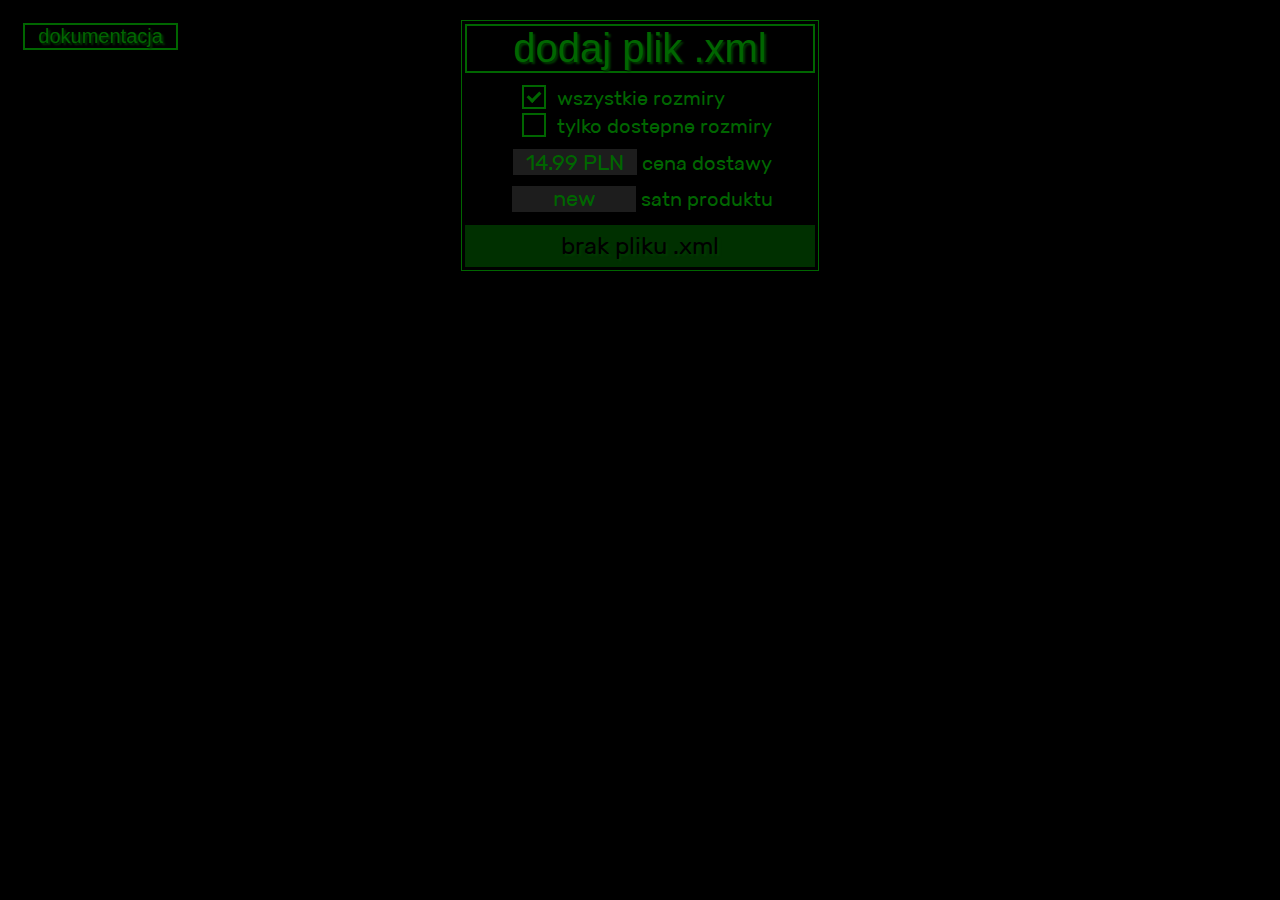
<file: index.html>
<!DOCTYPE html>
<html lang="pl-PL">

    <head>
        <meta http-equiv="Content-Type" content="text/html; charset=utf-8">
        <meta name="viewport" content="width=device-width, initial-scale=1">
        <title>Google Shopping Maker</title>
        <link rel='stylesheet' type='text/css' href='index.css'>
        <link rel='stylesheet' type='text/css' href='stuf.css'>
    </head>

    <body>
        <div class="main_area">
            <button class="" onclick="loadFile(this)">dodaj plik .xml</button>
            <div id="sizes">
                <label class="container">
                    <input id="size_all" type="checkbox" checked="true" onclick="radio(this)">
                    <span class="checkmark"></span>
                </label>
                <span class="radio tooltip">wszystkie rozmiry
                    <span class="tooltiptext">
                        przy wyborze tej opcji<br>wszystkie rozmiary w jakich<br>wystepują produkty zostana<br>dodane do pliku
                    </span>
                </span>
                <div class="separator"></div>
                <label class="container">
                    <input id="size_aval" type="checkbox" onclick="radio(this)">
                    <span class="checkmark"></span>
                </label>
                <span class="radio tooltip">tylko dostepne rozmiry
                    <span class="tooltiptext">
                        przy wyborze tej opcji<br>tylko rozmiary dostepne<br>w tej chwili w sklepie<br>zostana dodane do pliku
                    </span>
                </span>
            </div>
            <div>
                <input id="shipping_price" value="14.99 PLN" />
                <span class="tooltip">cena dostawy
                    <span class="tooltiptext">
                        wardoś dopisywana do wszystkich<br>produktów w piku
                    </span>
                </span>
            </div>
            <div>
                <input id="condition" value="new" />
                <span class="tooltip">satn produktu
                    <span class="tooltiptext">
                        wardoś dopisywana do wszystkich<br>produktów w piku
                    </span>
                </span>
            </div>

            <div>
                <button id="go" onclick="finalize()">brak pliku .xml</button>
            </div>

            <div class="ready save_area">
                <div>nazwa pliku:</div>
                <input id="save_name" value="export_googleshoppingpl" />
                <button onclick="SaveTextAsFile()">zapisz plik</button>
            </div>
        </div>

        <a class="documentation" href="documentation.html">
            <button>dokumentacja</button>
        </a>

        <textarea id="result" class="ready"></textarea>

        <div class="popup_wrap">
            <div class="popup_container">
                <div class="popup">
                    <div class="title">analiza doadanych danych</div>
                    <div class="values">
                        <table>
                            <col>
                            <col>
                            <col>

                            <tr>
                                <th>&lt;item&gt;</th>
                                <th>liczba</th>
                                <th>stan</th>
                            </tr>
                            <tr id="test_id">
                                <th>&lt;item&gt;</th>
                                <th>0</th>
                                <th>OK</th>
                            </tr>
                        </table>
                    </div>
                    <button onclick="CloseTestWindow()"> zamknij</button>
                </div>
            </div>
        </div>


        <script src="taxonomy-with-ids.pl-PL.js"></script>
        <script src="test.js"></script>
        <script src="file_constructor.js"></script>
        <script src="index.js"></script>
    </body>

</html>
</file>
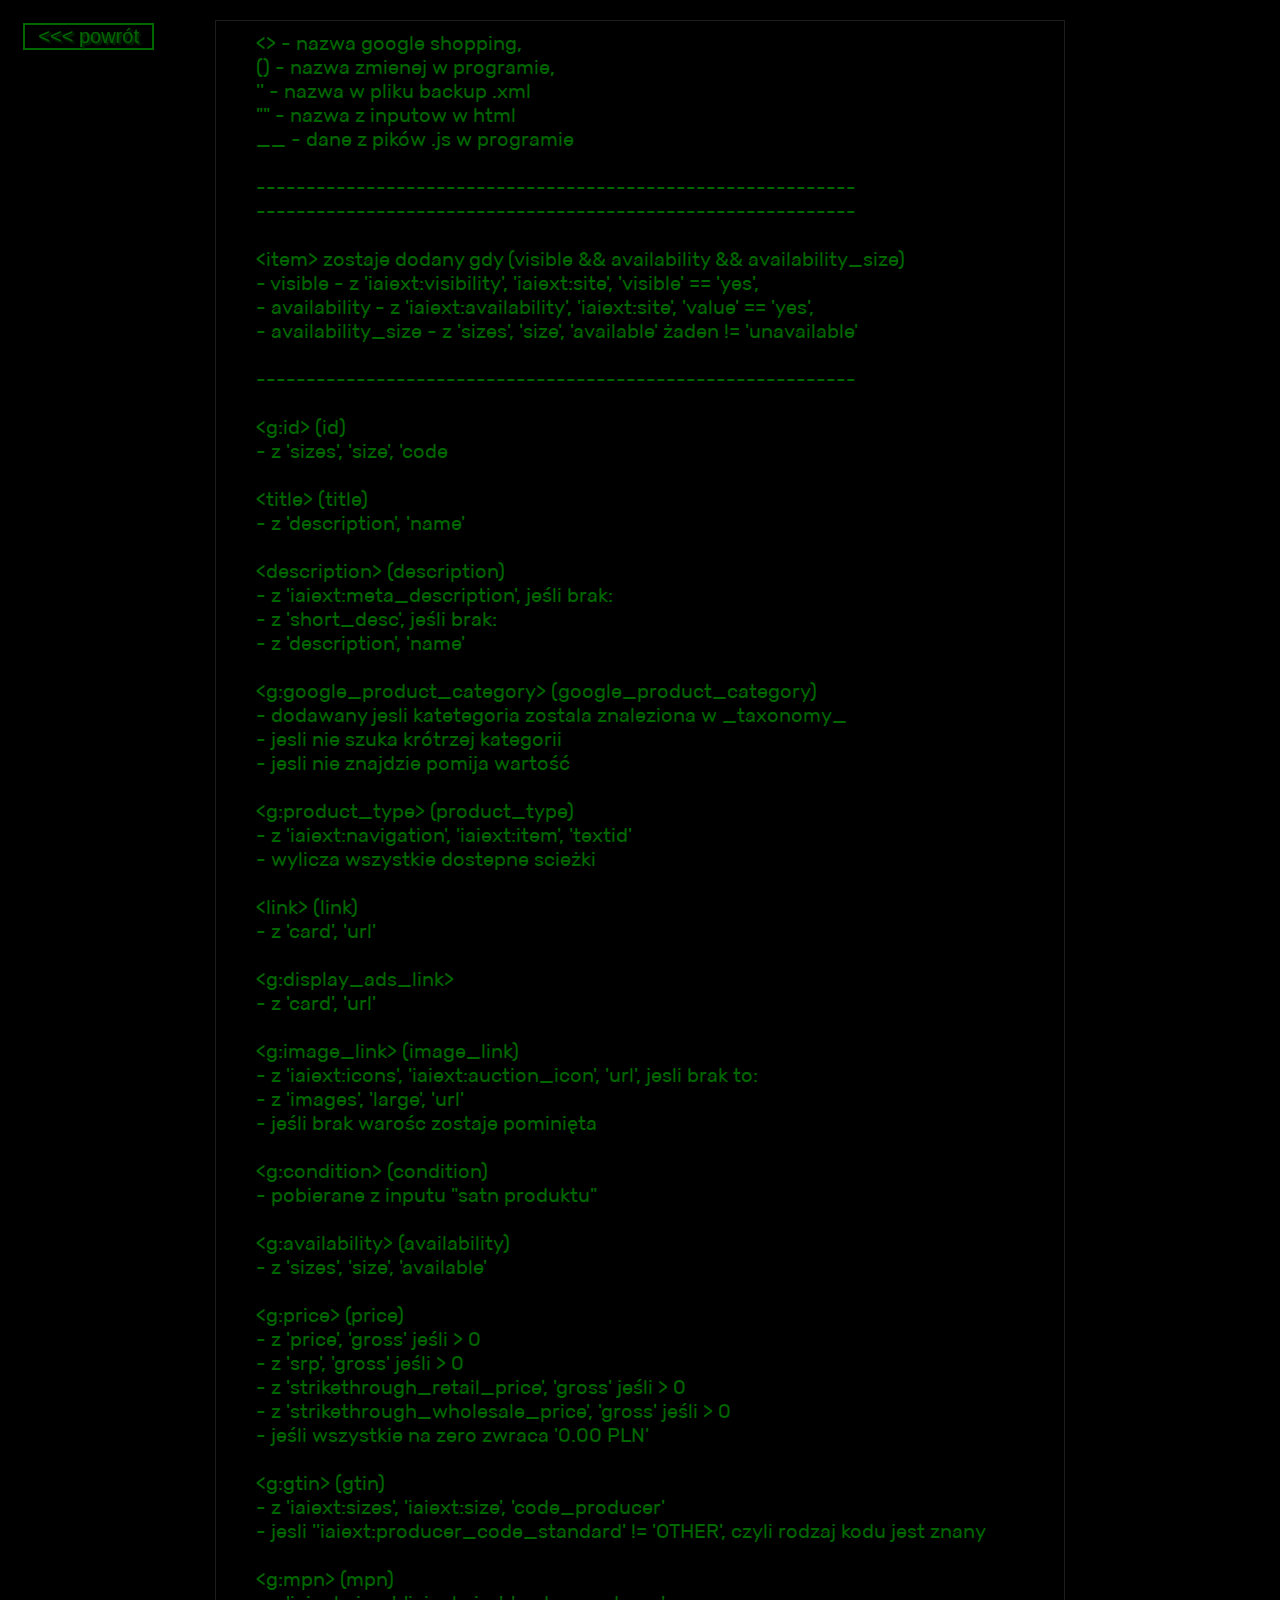
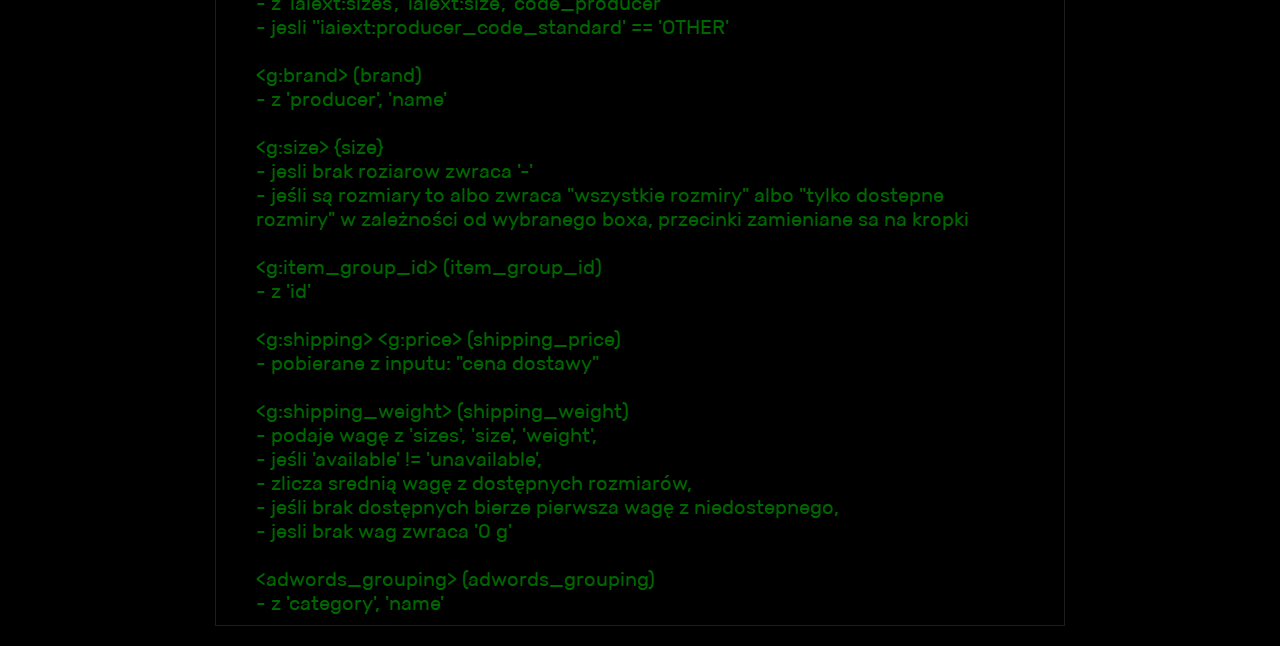
<file: documentation.html>
<!DOCTYPE html>
<html lang="pl-PL">

    <head>
        <meta http-equiv="Content-Type" content="text/html; charset=utf-8">
        <meta name="viewport" content="width=device-width, initial-scale=1">
        <title>Google Shopping Maker</title>
        <link rel='stylesheet' type='text/css' href='stuf.css'>
        <link rel='stylesheet' type='text/css' href='index.css'>
    </head>

    <body>
        <div class="main_area description">
            &lt;&gt; - nazwa google shopping,<br>() - nazwa zmienej w programie,<br>'' - nazwa w pliku backup .xml<br>"" - nazwa z inputow w html<br>__ - dane z pików .js w programie<br>&nbsp;<br>------------------------------------------------------------<br>------------------------------------------------------------<br>&nbsp;<br>&lt;item&gt; zostaje dodany gdy (visible && availability && availability_size)<br>- visible - z 'iaiext:visibility', 'iaiext:site', 'visible' == 'yes',<br>- availability - z 'iaiext:availability', 'iaiext:site', 'value' == 'yes',<br>- availability_size - z 'sizes', 'size', 'available' żaden != 'unavailable'<br>&nbsp;<br>------------------------------------------------------------<br>&nbsp;<br>&lt;g:id&gt; (id)<br>- z 'sizes', 'size', 'code<br>&nbsp;<br>&lt;title&gt; (title)<br>- z 'description', 'name'<br>&nbsp;<br>&lt;description&gt; (description)<br>- z 'iaiext:meta_description', jeśli brak:<br>- z 'short_desc', jeśli brak:<br>- z 'description', 'name'<br>&nbsp;<br>&lt;g:google_product_category&gt; (google_product_category)<br>- dodawany jesli katetegoria zostala znaleziona w _taxonomy_<br>- jesli nie szuka krótrzej kategorii<br>- jesli nie znajdzie pomija wartość<br>&nbsp;<br>&lt;g:product_type&gt; (product_type)<br>- z 'iaiext:navigation', 'iaiext:item', 'textid'<br>- wylicza wszystkie dostepne scieżki<br>&nbsp;<br>&lt;link&gt; (link)<br>- z 'card', 'url'<br>&nbsp;<br>&lt;g:display_ads_link&gt;<br>- z 'card', 'url'<br>&nbsp;<br>&lt;g:image_link&gt; (image_link)<br>- z 'iaiext:icons', 'iaiext:auction_icon', 'url', jesli brak to:<br>- z 'images', 'large', 'url'<br>- jeśli brak warośc zostaje pominięta<br>&nbsp;<br>&lt;g:condition&gt; (condition)<br>- pobierane z inputu "satn produktu"<br>&nbsp;<br>&lt;g:availability&gt; (availability)<br>- z 'sizes', 'size', 'available'<br>&nbsp;<br>&lt;g:price&gt; (price)<br>- z 'price', 'gross' jeśli &gt; 0<br>- z 'srp', 'gross' jeśli &gt; 0<br>- z 'strikethrough_retail_price', 'gross' jeśli &gt; 0<br>- z 'strikethrough_wholesale_price', 'gross' jeśli &gt; 0<br>- jeśli wszystkie na zero zwraca '0.00 PLN'<br>&nbsp;<br>&lt;g:gtin&gt; (gtin)<br>- z 'iaiext:sizes', 'iaiext:size', 'code_producer'<br>- jesli ''iaiext:producer_code_standard' != 'OTHER', czyli rodzaj kodu jest znany<br>&nbsp;<br>&lt;g:mpn&gt; (mpn)<br>- z 'iaiext:sizes', 'iaiext:size', 'code_producer'<br>- jesli ''iaiext:producer_code_standard' == 'OTHER'<br>&nbsp;<br>&lt;g:brand&gt; (brand)<br>- z 'producer', 'name'<br>&nbsp;<br>&lt;g:size&gt; {size}<br>- jesli brak roziarow zwraca '-'<br>- jeśli są rozmiary to albo zwraca "wszystkie rozmiry" albo "tylko dostepne rozmiry" w zależności od wybranego boxa, przecinki zamieniane sa na kropki<br>&nbsp;<br>&lt;g:item_group_id&gt; (item_group_id)<br>- z 'id'<br>&nbsp;<br>&lt;g:shipping&gt; &lt;g:price&gt; (shipping_price)<br>- pobierane z inputu: "cena dostawy"<br>&nbsp;<br>&lt;g:shipping_weight&gt; (shipping_weight)<br>- podaje wagę z 'sizes', 'size', 'weight',<br>- jeśli 'available' != 'unavailable',<br>- zlicza srednią wagę z dostępnych rozmiarów,<br>- jeśli brak dostępnych bierze pierwsza wagę z niedostepnego,<br>- jesli brak wag zwraca '0 g'<br>&nbsp;<br>&lt;adwords_grouping&gt; (adwords_grouping)<br>- z 'category', 'name'
        </div>

        <a class="documentation" href="index.html">
            <button>&lt;&lt;&lt; powrót</button>
        </a>

    </body>

</html>
</file>
<file: index.css>
@font-face {
    font-family: 'Rubik';
    font-style: normal;
    font-weight: 400;
    src: url('font/Rubik-Regular.eot');
    src: local('open sans extralight'), local('open-sans-extralight'), url('font/Rubik-Regular.eot?#iefix') format('embedded-opentype'), url('font/Rubik-Regular.woff2') format('woff2'), url('font/Rubik-Regular.woff') format('woff'), url('font/Rubik-Regular.ttf') format('truetype'), url('font/Rubik-Regular.svg#Barlow') format('svg');
}

:root {
    --color_0: #15b815;
    --color_1: #006600;
    --color_2: #003a00;
    --color_3: #000800;
    --color_4: #003000;
    --color_back: black;
    --color_i: #1d1d1d;
    --color_i2: #444444;
    --font: 'Rubik', sans-serif
}

body {
    margin: 10px;
    padding: 0;
    background-color: var(--color_back);
    color: var(--color_1);
    font-family: var(--font);
    font-size: 20px;
}

.main_area {
    width: min-content;
    /* height: 100px; */
    border: solid 1px var(--color_1);
    margin: 20px auto;
    display: flex;
    flex-direction: column;
    align-items: center;
}

.main_area>div {
    margin-top: 10px;
    width: max-content;
}

.main_area div>span {
    cursor: default;
}

button {
    background-color: var(--color_back);
    border: 2px solid var(--color_1);
    margin: 3px;
    padding: 0 .666em;
    font-size: 2em;
    color: var(--color_1);
    text-shadow: 2px 2px 2px var(--color_2);
    user-select: none;
    text-align: center;
    white-space: nowrap;
    cursor: pointer;
    transition: all .3s;
    width: 350px;
}

button:hover {
    background-color: var(--color_1);
    color: var(--color_3);
}

.radio {
    position: relative;
    left: 24px;
}

.separator {
    width: 5px;
    height: 3px;
}

input {
    background-color: var(--color_i);
    border: none;
    margin: 0 0 0 5px;
    text-align: center;
    color: var(--color_1);
    font-size: 1.1em;
    width: 120px;
    font-family: var(--font);
    height: 24px;
}

input[type=color] {
    border: none;
    margin: 0 62px 0 5px;
    width: 42px;
    height: 26px;
    padding: 0;
}

.save_area {
    width: min-content;
    /* height: 100px; */
    display: flex;
    flex-direction: column;
    align-items: center;
}

.save_area>div {
    width: max-content;
}

.ready {
    display: none;
}

#save_name {
    width: 350px;
    margin: 0;
}

textarea {
    width: calc(100vw - 25px);
    min-width: calc(100vw - 25px);
    max-width: calc(100vw - 25px);
    height: calc(100vh - 430px);
    min-height: calc(100vh - 430px);
    max-height: calc(100vh - 430px);
    background-color: var(--color_back);
    border: solid 1px var(--color_i);
    color: var(--color_1);
}

@keyframes changeLetter1 {
    0% {
        opacity: 0;
    }
    5% {
        opacity: 1;
    }
    75% {
        opacity: 1;
    }
    80% {
        opacity: 0;
    }
    100% {
        opacity: 0;
    }
}

#wait1 {
    animation: changeLetter1 2s linear infinite reverse;
}

@keyframes changeLetter2 {
    0% {
        opacity: 0;
    }
    5% {
        opacity: 1;
    }
    50% {
        opacity: 1;
    }
    55% {
        opacity: 0;
    }
    100% {
        opacity: 0;
    }
}

#wait2 {
    animation: changeLetter2 2s linear infinite reverse;
}

@keyframes changeLetter3 {
    0% {
        opacity: 0;
    }
    5% {
        opacity: 1;
    }
    25% {
        opacity: 1;
    }
    30% {
        opacity: 0;
    }
    100% {
        opacity: 0;
    }
}

#wait3 {
    animation: changeLetter3 2s linear infinite reverse;
}

.documentation {
    position: absolute;
    left: 20px;
    top: 20px;
}

.documentation button {
    font-size: 20px;
    width: max-content;
}

.description {
    padding: 10px 40px;
    border: solid 1px var(--color_i);
    width: 60vw;
}

/* Tooltip container */

.tool_wrap {
    display: inherit;
    position: relative;
    width: 0;
    height: 0;
}

.tooltip {
    position: relative;
    display: inline-block;
    border-bottom: 1px dotted black;
    /* If you want dots under the hoverable text */
}

/* Tooltip text */

.tooltip .tooltiptext {
    visibility: hidden;
    /* width: 120px; */
    background-color: var(--color_i);
    color: var(--color_1);
    text-align: center;
    padding: 3px 5px;
    border-radius: 6px;
    white-space: nowrap;
    /* Position the tooltip text - see examples below! */
    position: absolute;
    margin: -3px 10px;
    border: solid 1px var(--color_i2);
    z-index: 1;
    -webkit-box-shadow: 0px 0px 17px 0px rgba(0, 0, 0, 0.75);
    -moz-box-shadow: 0px 0px 17px 0px rgba(0, 0, 0, 0.75);
    box-shadow: 0px 0px 17px 0px rgba(0, 0, 0, 0.75);
}

/* Show the tooltip text when you mouse over the tooltip container */

.tooltip:hover .tooltiptext {
    visibility: visible;
}

.popup_wrap {
    position: absolute;
    left: 0;
    top: 0;
    width: 0;
    height: 0;
    z-index: 1;
    display: none;
}

.popup_container {
    position: absolute;
    width: 100vw;
    height: 100vh;
    z-index: 1;
}

.popup {
    margin: 0;
    position: absolute;
    top: 50%;
    left: 50%;
    margin-right: -50%;
    transform: translate(-50%, -50%);
    border: 2px solid var(--color_1);
    padding: 3px;
    background-color: var(--color_3);
    -webkit-box-shadow: 0px 0px 94px 76px rgba(0, 0, 0, 0.75);
    -moz-box-shadow: 0px 0px 94px 76px rgba(0, 0, 0, 0.75);
    box-shadow: 0px 0px 94px 76px rgba(0, 0, 0, 0.75);
    color: var(--color_0);
}

.popup>.title {
    background-color: var(--color_1);
    color: var(--color_3);
    font-size: 30px;
    padding: 0 30px;
    text-align: center;
}

.popup>.values {
    border: 1px solid silver;
    margin: 10px auto 10px auto;
    display: table;
}

.popup>.values col:first-child {
    background: var(--color_0);
}

.popup>.values col:nth-child(2n+3) {
    background: var(--color_0);
    color: #000
}

.popup>.values th {
    padding: 0 15px;
    font-size: 24px;
    border-bottom: 4px solid var(--color_3);
}

.popup>.values td {
    text-align: center;
    padding: 0 15px;
}

.popup .error {
    background-color: red;
}

.popup .blackText {
    color: #000;
}

.popup button {
    position: relative;
    left: 50%;
    margin-right: -50%;
    transform: translate(-50%, 0%);
    font-size: 18px;
    padding: 5px 30px;
    width: max-content;
}
</file>
<file: stuf.css>
.container {
    display: block;
    position: relative;
    padding: 0;
    width: 31px;
    cursor: pointer;
    -webkit-user-select: none;
    -moz-user-select: none;
    -ms-user-select: none;
    user-select: none;
    left: -16px;
    top: 11px;
    cursor: pointer;
}

label.section {
    top: 15px;
}

label.section2 {
    top: 0px;
}

/* .separate {
    padding-bottom: 5px;
    border-bottom: 2px solid var(--color_1) !important;
} */

/* Hide the browser's default checkbox */

.container input {
    position: absolute;
    left: 5px;
    opacity: 0;
    cursor: pointer;
    height: 0;
    width: 0;
}

/* Create a custom checkbox */

.checkmark {
    position: absolute;
    top: -12px;
    left: 5px;
    height: 20px;
    width: 20px;
    border: 2px solid var(--color_1);
}

/* On mouse-over, add a grey background color */

.container:hover input~.checkmark {
    background-color: var(--color_B);
    border: 2px solid var(--color_1);
}

.container:hover input~.checkmark:hover {
    background-color: var(--color_2);
}

/* When the checkbox is checked, add a blue background */

.container input:checked~.checkmark {
    background-color: var(--color_B);
    border: 2px solid var(--color_1);
}

.container input:checked~.checkmark:hover {
    background-color: var(--color_2);
}

/* Create the checkmark/indicator (hidden when not checked) */

.checkmark:after {
    content: "";
    position: absolute;
    display: none;
}

/* Show the checkmark when checked */

.container input:checked~.checkmark:after {
    display: block;
}

/* Style the checkmark/indicator */

.container .checkmark:after {
    left: 6px;
    top: 2px;
    width: 5px;
    height: 10px;
    border: solid var(--color_1);
    border-width: 0 3px 3px 0;
    -webkit-transform: rotate(45deg);
    -ms-transform: rotate(45deg);
    transform: rotate(45deg);
}

@keyframes sheen {
    0% {
        transform: skewX(-45deg) translateX(0);
    }
    39.9999% {
        transform: skewX(-45deg) translateX(20em);
    }
    40% {
        transform: skewX(-45deg) translateX(0);
    }
}

#go {
    padding: 7px 0;
    text-align: center;
    text-decoration: none;
    font-size: 1.2em;
    font-family: var(--font);
    display: inline-block;
    transition: all 0.2s ease;
    position: relative;
    overflow: hidden;
    color: var(--color_back);
    background-color: var(--color_1);
    border: none;
    cursor: pointer;
}

#go:before {
    content: "";
    background-color: #ffffff00;
    background-image: linear-gradient(to right, #ffffff00, #ffffff10, #ffffff20, #ffffff00);
    height: 100%;
    width: 3em;
    display: block;
    position: absolute;
    top: 0;
    left: -4.5em;
    transform: skewX(-45deg) translateX(0);
    animation-name: sheen;
    animation-duration: 5s;
    animation-timing-function: linear;
    animation-iteration-count: infinite;
}

#go:disabled {
    background-color: var(--color_4);
    cursor: auto;
}

#go:hover {
    background-color: var(--color_0);
}

#go:disabled:hover {
    background-color: var(--color_4);
}

#go:disabled:before {
    background-color: #00000000;
    background-image: linear-gradient(to right, #00000000, #00000010, #00000020, #00000000);
}
</file>
